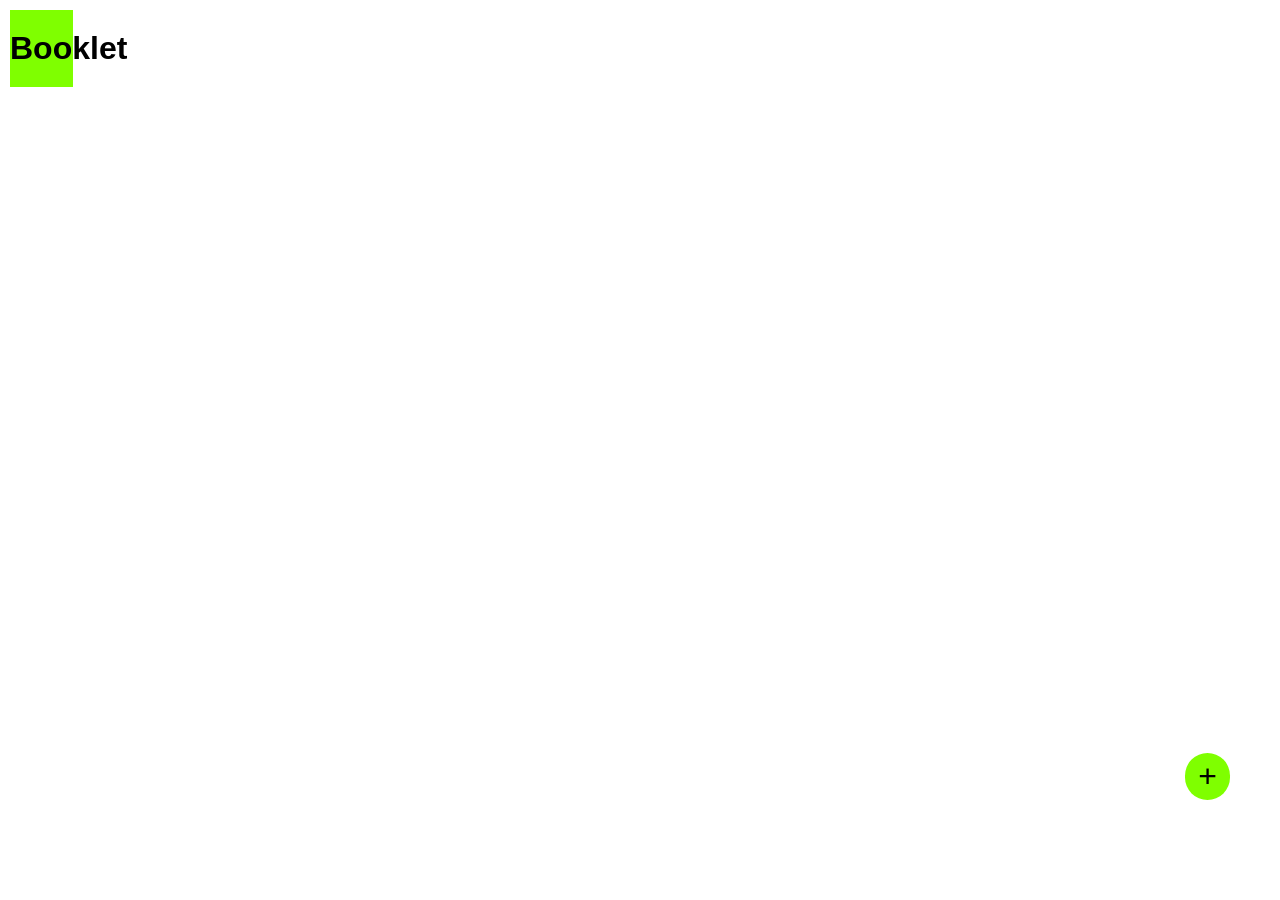
<file: index.html>
<!DOCTYPE html>
<html lang="en">
<head>
 
</head>
<link rel="stylesheet" href="style.css">
<body>
    <div class="navbar"><b>Booklet</b></div>
    <div class="container">
    </div>
        <div class="overlay"></div>
        <div class="popupbox">
            
            <button class="xbtn">x</button>
            <h3>Add Book</h3>
            <input id="book-name" placeholder="Type Book name"> </input>
            <input id="book-author" placeholder= "Type Author name"> </input>
            <textarea id="description" placeholder="Description"></textarea>
            <button class="addbutton">Add</button>
        </div>

        <div>
            <button class="btn3">+</button>
        </div>
   
    <script src="example.js"></script>
</body>
</html>
</file>
<file: style.css>
*{
    margin:0;
    padding: 0;
}

.navbar{
background-color:chartreuse;
margin-top: 10px;
font-family:'Lucida Sans', 'Lucida Sans Regular', 'Lucida Grande', 'Lucida Sans Unicode', Geneva, Verdana, sans-serif;
font-size: xx-large;
padding-top: 20px;
padding-bottom: 20px;
margin-left: 10px;
width: 63px;
z-index: 1;
}
.container #container-box {
    background-color:black;
    color: white;
   width: 200px;
   height:290px;
   margin-top: 30px;
   margin-left: 30px;
   padding: 30px;
   border-radius: 10px;
   display: inline-block;
   font-family: 'Lucida Sans', 'Lucida Sans Regular', 'Lucida Grande', 'Lucida Sans Unicode', Geneva, Verdana, sans-serif;
}
#container-box h3 {
    color: chartreuse;
    font-size:x-large;
}
#container-box p{
   font-size:medium;
}
#container-box button{
    position:absolute;
    margin-top: 20px;
    margin-left: 140px;

    padding-top: 3px;
    padding-bottom: 3px;
    padding-left: 8px;
    padding-right: 8px;
    background: transparent;
    color: chartreuse;
    border-color: aliceblue;
    border-radius: 10px;
    font-family: Verdana, Geneva, Tahoma, sans-serif;
    
}
.popupbox{
    z-index:2;
    background-color: black;
    width: 500px;
    height: 400px;
    position: absolute;
    left: 38%;
    top: 25%;
    justify-content: center;
    align-items: center;
    flex-direction:column;
    gap: 15px;
    border-radius: 10px;
    display: none;
}
.popupbox input{
    padding: 10px;
    width: 300px;
    color: white;
    text-transform: capitalize;
    outline: none;
    border: none;
    background:transparent;
    border-bottom: solid chartreuse 0.2px;
}
.popupbox h3{
    color: chartreuse;
    position: absolute;
    top: 40px;
    font-family: 'Lucida Sans', 'Lucida Sans Regular', 'Lucida Grande', 'Lucida Sans Unicode', Geneva, Verdana, sans-serif;
}
.popupbox textarea{
    padding-right: 80px;
    padding-left: 80px;
    height: 100px;
    padding-top: 10px;
    text-align:center;
    background: transparent;
    border-color: chartreuse;
    outline: none;
    border-radius: 8px;
    color: white;

}
.popupbox .xbtn{
    position: absolute;
    top:10px;
    background: transparent;
    border-radius:60%;
    padding-right:5px;
    padding-left: 5px;
    right: 20px;
    color: chartreuse;
    border-color: chartreuse;
} 
.addbutton{
    
   padding-left: 13px;
   padding-right: 13px;
   padding-bottom: 5px;
   padding-top: 5px;
   border-radius: 10px;
   background:none;
   color: chartreuse;
   border-color: chartreuse;
    
}
.overlay{
    position:absolute;
    z-index:1;
    background-color: black;
    opacity: 0.5;
    display: none;
    width:100%;
    height:100vh;
    top: 0;
}
.btn3{
    position: absolute;
    right: 50px;
    bottom: 100px;
    padding-left: 13px;
   padding-right: 13px;
   padding-bottom: 5px;
   padding-top: 5px;
   background-color: chartreuse;
   color: black;
   border: none;
   font-size: xx-large;
   border-radius: 40px;
}
.container-box h5{
    font-family: Arial, Helvetica, sans-serif;
    font-size:large;
    text-align: start;
    color: cadetblue;
}
</file>
